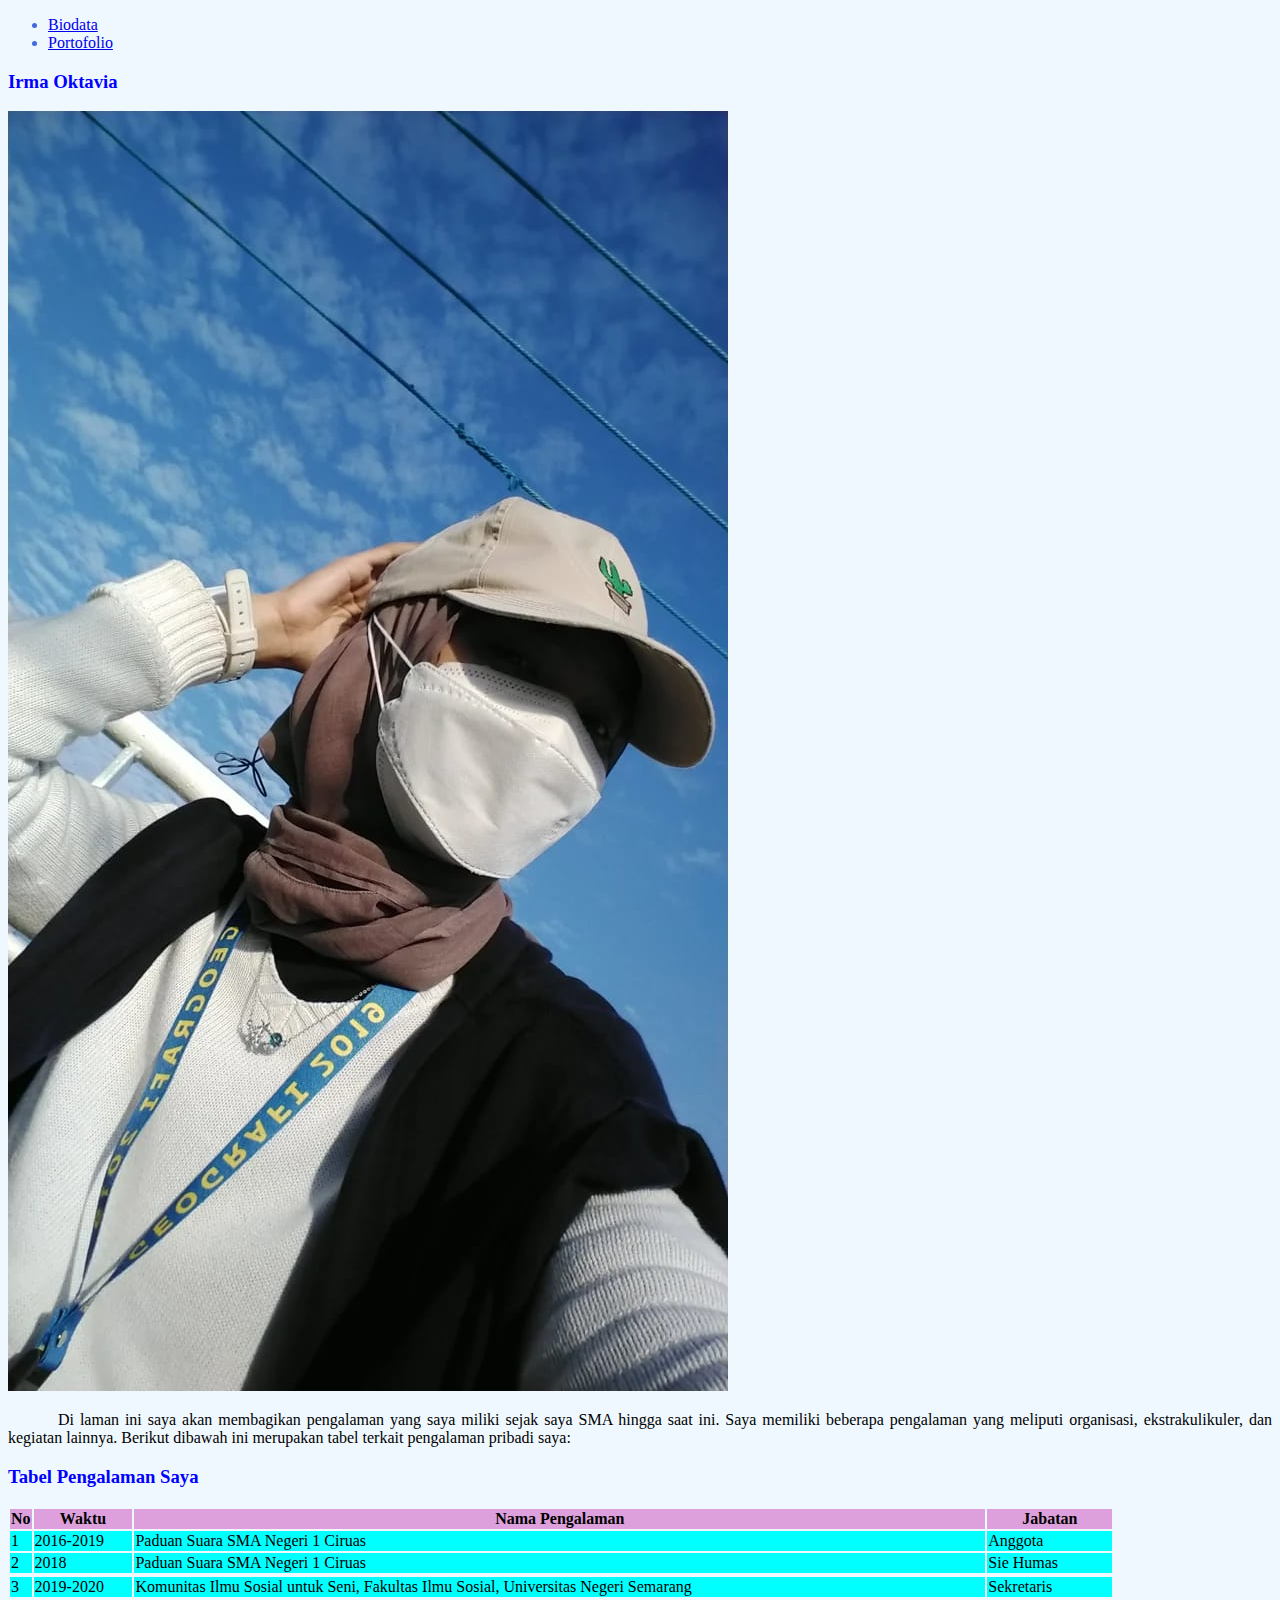
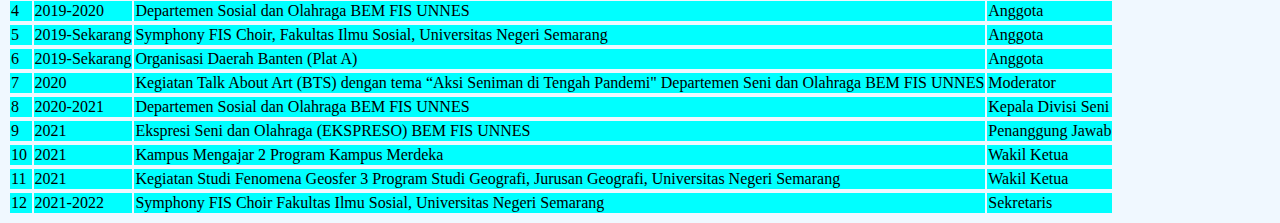
<file: portofolio.html>
<!DOCTYPE html>
<html lang="en">
<head>
    <meta charset="UTF-8">
    <meta http-equiv="X-UA-Compatible" content="IE=edge">
    <meta name="viewport" content="width=device-width, initial-scale=1.0">
    <title>Pengalaman Saya</title>
    <link href="https://cdn.jsdelivr.net/npm/bootstrap@5.2.2/dist/css/bootstrap.min.css" rel="stylesheet" integrity="sha384-Zenh87qX5JnK2Jl0vWa8Ck2rdkQ2Bzep5IDxbcnCeuOxjzrPF/et3URy9Bv1WTRi" crossorigin="anonymous">

    <style type="text/css">
      
        </style>

    <link rel="stylesheet" type="text/css" href="style.css">
</head>
<body>
     <body>
    <nav class="navbar navbar-expand-lg bg-light shadow-sm">
        <div class="container-fluid">
            <div class="collapse navbar-collapse" id="navbarNav">
                <ul class="navbar-nav mx-auto">
                    <li class="nav-item">
                        <a class="nav-link fw-bold text-dark" aria-current="page" href="index.html">Biodata</a>
                    </li>
                    <li class="nav-item">
                        <a class="nav-link fw-bold text-dark" aria-current="page" href="portofolio.html">Portofolio</a>
                    </li>
                </ul>
            </div>
        </div>
    </nav>
    <!-- bagian header -->
<header>
    <h3>Irma Oktavia</h3>

    <!-- about me -->
    <div id="about" class="container mb-5">
        <div class="row">
            <div class="col-2">
                <img src="./assets/image/sfg3.jpeg" class="shadow rounded w-100" alt="">
            </div>
            <div class="col-6">
                <p class="text-about text-secondary lh-lg">Di laman ini saya akan membagikan pengalaman yang saya miliki sejak saya SMA hingga saat ini. 
                    Saya memiliki beberapa pengalaman yang meliputi organisasi, ekstrakulikuler, dan kegiatan lainnya.
                    Berikut dibawah ini merupakan tabel terkait pengalaman pribadi saya:</p>
            </div>
</header>

<!-- bagian tabel -->
<h3>Tabel Pengalaman Saya</h3>
<section id="tabel waktu">
    <div class="container">
    <table class="table table-success table-striped-columns">
    <tr>
        <th>No</th>
        <th>Waktu</th>
        <th>Nama Pengalaman</th>
        <th>Jabatan</th>
    </tr>
    <tr>
        <td>1</td>
        <td>2016-2019</td>
        <td>Paduan Suara SMA Negeri 1 Ciruas</td>
        <td>Anggota</td>
    </tr>
    </tr>
        <td>2</td>
        <td>2018</td>
        <td>Paduan Suara SMA Negeri 1 Ciruas</td>
        <td>Sie Humas</td>
    <tr>
    </tr>
        <td>3</td>
        <td>2019-2020</td>
        <td>Komunitas Ilmu Sosial untuk Seni, Fakultas Ilmu Sosial, Universitas Negeri Semarang</td>
        <td>Sekretaris</td>
    <tr>
    </tr>
        <td>4</td>
        <td>2019-2020</td>
        <td>Departemen Sosial dan Olahraga BEM FIS UNNES</td>
        <td>Anggota</td>
    <tr>
    </tr>
        <td>5</td>
        <td>2019-Sekarang</td>
        <td>Symphony FIS Choir, Fakultas Ilmu Sosial, Universitas Negeri Semarang</td>
        <td>Anggota</td>
    <tr>
    </tr>
        <td>6</td>
        <td>2019-Sekarang</td>
        <td>Organisasi Daerah Banten (Plat A)</td>
        <td>Anggota</td>
    <tr>
    </tr>
        <td>7</td>
        <td>2020</td>
        <td>Kegiatan Talk About Art (BTS) dengan tema “Aksi Seniman di Tengah Pandemi" Departemen Seni dan Olahraga BEM FIS UNNES</td>
        <td>Moderator</td>
    <tr>
    </tr>
        <td>8</td>
        <td>2020-2021</td>
        <td>Departemen Sosial dan Olahraga BEM FIS UNNES</td>
        <td>Kepala Divisi Seni</td>
    <tr>
    </tr>
        <td>9</td>
        <td>2021</td>
        <td>Ekspresi Seni dan Olahraga (EKSPRESO) BEM FIS UNNES</td>
        <td>Penanggung Jawab</td>
    <tr>
    </tr>
        <td>10</td>
        <td>2021</td>
        <td>Kampus Mengajar 2 Program Kampus Merdeka</td>
        <td>Wakil Ketua</td>
    <tr>
    </tr>
        <td>11</td>
        <td>2021</td>
        <td>Kegiatan Studi Fenomena Geosfer 3 Program Studi Geografi, Jurusan Geografi, Universitas Negeri Semarang</td>
        <td>Wakil Ketua</td>
    <tr>
    </tr>
        <td>12</td>
        <td>2021-2022</td>
        <td>Symphony FIS Choir Fakultas Ilmu Sosial, Universitas Negeri Semarang</td>
        <td>Sekretaris</td>

</table>
                      
<script src="https://cdn.jsdelivr.net/npm/bootstrap@5.2.2/dist/js/bootstrap.bundle.min.js" integrity="sha384-OERcA2EqjJCMA+/3y+gxIOqMEjwtxJY7qPCqsdltbNJuaOe923+mo//f6V8Qbsw3" crossorigin="anonymous"></script>
</body>
</html>
</file>
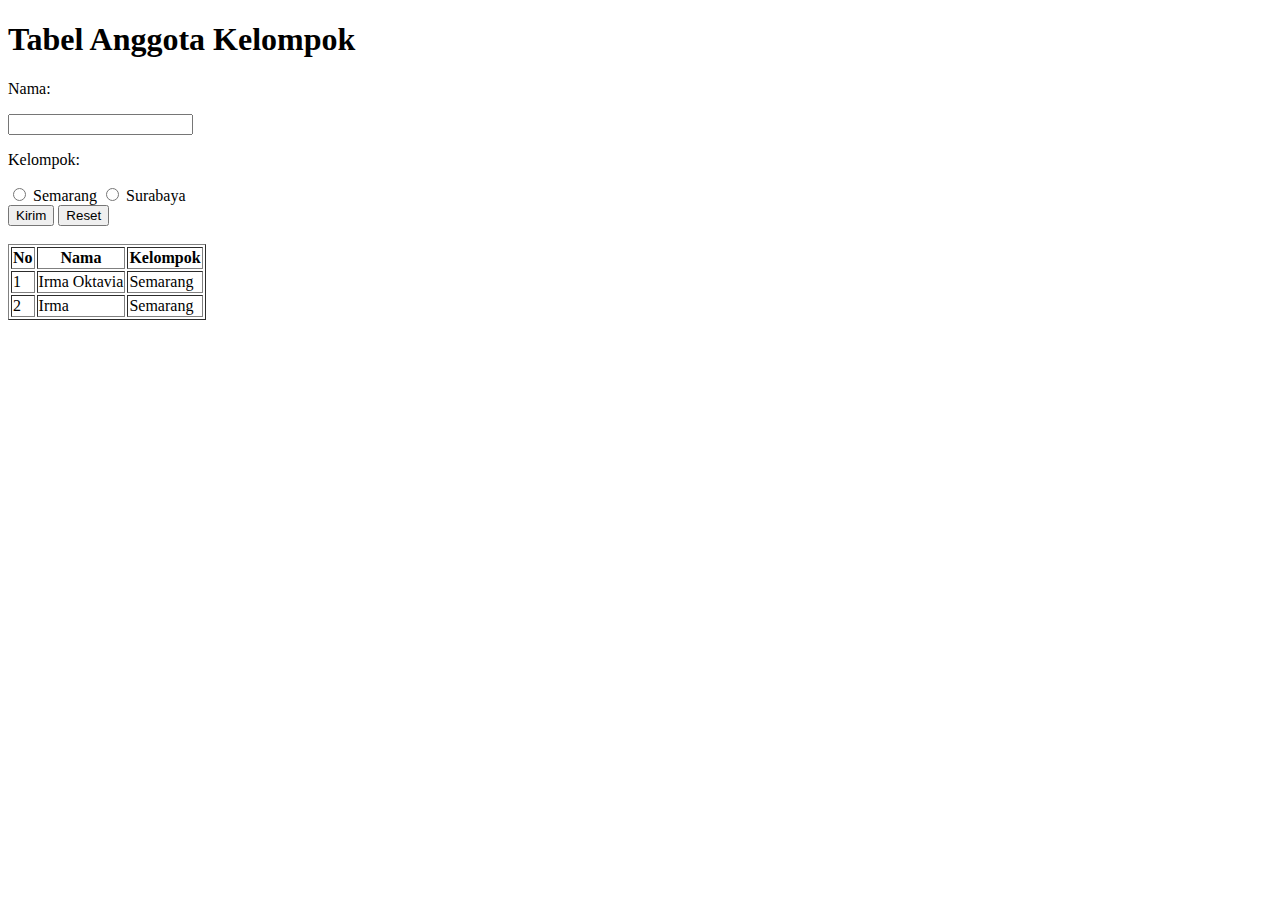
<file: table.html>
<!DOCTYPE html>
<html lang="en">
<head>
    <meta charset="UTF-8">
    <meta http-equiv="X-UA-Compatible" content="IE=edge">
    <meta name="viewport" content="width=device-width, initial-scale=1.0">
    <title>Belajar Bikin Tabel</title>
</head>
<body>
    
    <h1>Tabel Anggota Kelompok</h1>

    <form>
        <p>Nama:</p>
        <input type="text" name="nama">
        <p>Kelompok:</p>
        <input type="radio" name="kelompok" id="semarang">
        <label for="semarang">Semarang</label>
        <input type="radio" name="kelompok" id="surabaya">
        <label for="surabaya">Surabaya</label>
        <div>

        </div>
        <input type="submit" value="Kirim">
        <input type="reset" value="Reset">

    </form>

    <br>

    <table border="1">
        <tr>
        <th>No</th>
        <th>Nama</th>
        <th>Kelompok</th>
        </tr>
        <tr>
            <td>1</td>
            <td>Irma Oktavia</td>
            <td>Semarang</td>
        <tr>
            <td>2</td>
            <td>Irma</td>
            <td>Semarang</td>

    

        </tr>

        </tr>
        </tr>
    </table>

    


</body>
</html>
</file>
<file: style.css>
.external{
    color: brown;
    border: 1px solid blueviolet;
    margin: 0px;
    padding: 10px;
    width: 70%;

}

.image-hero {
    width: 250px;
    height: 250px;
    object-fit: cover;
}

.title {
    font-family: 'Raleway', sans-serif;
}

.subtitle {
    letter-spacing: 10px;
}

#hero {
    height: 95vh;
}

.text-about {
    text-indent: 50px;
    text-align: justify;
}

.card-img-top {
    height: 200px;
    object-fit: cover;
}

body {background-color: aliceblue;}
th {color: black;}
h2 {color:blue;}
h3 {color:blue}
ul {color:green}
li {color:royalblue}
th {background-color:plum}
td {background-color:cyan}
tr {background-color:lightpink}
.external {background-color:orange}

.nav ul {
    list-style-type: none;
    margin: 0;
    padding: 0;
    overflow: hidden;
    background-color: palevioletred;
    width: 30%
}

.nav li {
    float: left;
}

.nav li a {
    display: block;
    color: white;
    text-align: center;
    padding: 14px 16px;
    text-decoration: none;
}

.nav li a:hover {
    background-color: plum;
}
</file>
